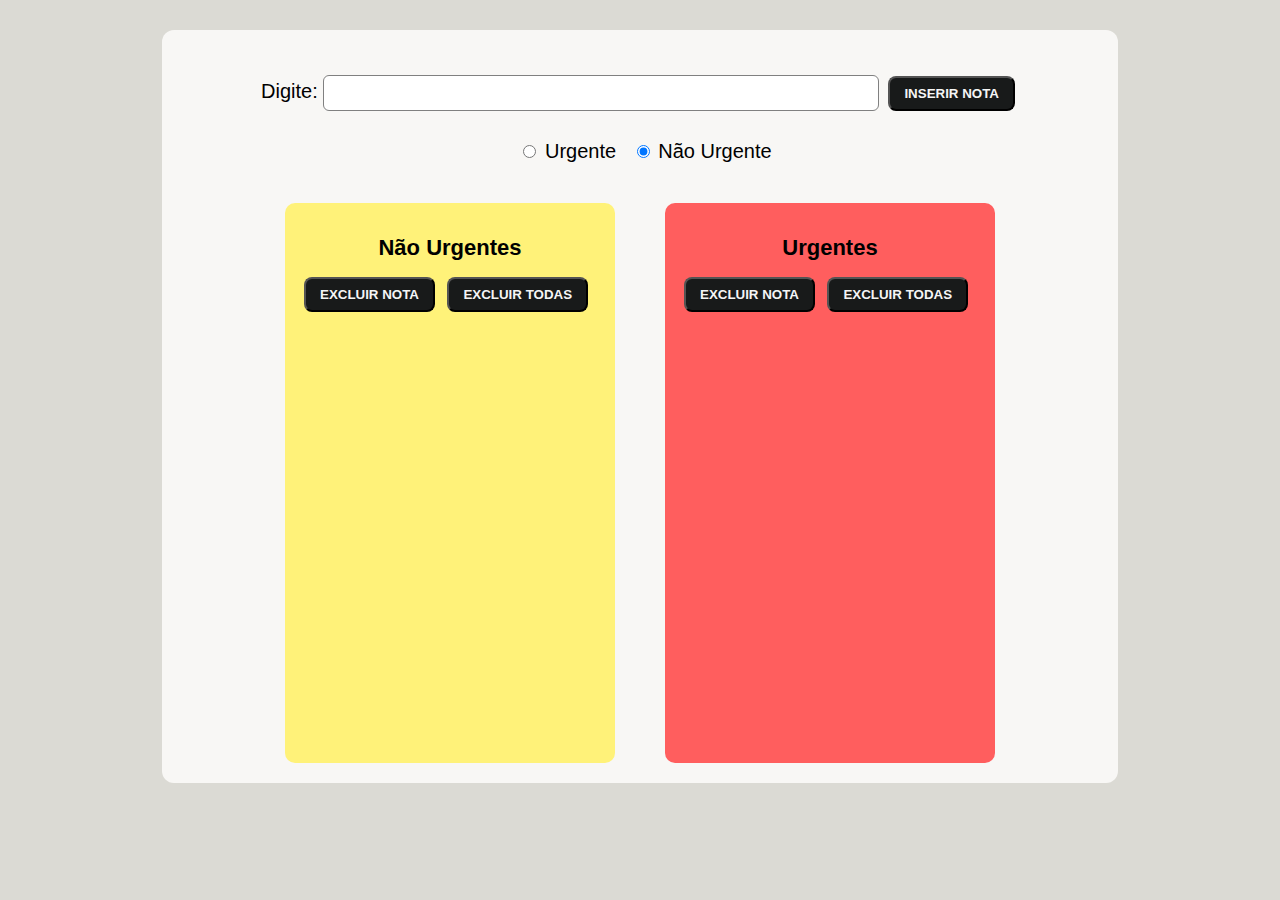
<file: index.html>
<!DOCTYPE html>
<html lang="pt-BR">
<head>
    <meta charset="UTF-8">
    <meta name="viewport" content="width=device-width, initial-scale=1.0">
    <title>Notas Rápidas</title>
    <script type="text/javascript" src="js/notas.js"></script>
    <link rel="stylesheet" href="css/style.css">
</head>
<body>

    <div id="main">
        <div id="notas">
            <p>
                <label for="nota_Inserir">Digite: </label>
                <input type="text" id="nota_Inserir">
                <input type="button" id="btn_inserir" value="INSERIR NOTA" onclick="inserir()">
                <br><br>

                <input type="radio" id="radio_urgente" name="tipo_nota" value="urgente">
                <label for="radio_urgente">Urgente</label>

                <input type="radio" id="radio_nao_urgente" name="tipo_nota" value="nao_urgente" checked>
                <label for="radio_nao_urgente">Não Urgente</label>
            </p>
        </div>

        <div id="painel_notas">
            <div id="nao_urgentes">
                <h3>Não Urgentes</h3>
                <input type="button" id="btn_excluirNotaNU" value="EXCLUIR NOTA" onclick="excluir_nota_NU()">
                <input type="button" id="btn_excluirTodasNU" value="EXCLUIR TODAS" onclick="excluir_todas_NU()">
                <!-- Aqui você pode listar as notas não urgentes -->
                <ul id="lista_nao_urgentes"></ul>
            </div>

            <div id="urgentes">
                <h3>Urgentes</h3>
                <input type="button" id="btn_excluirNotaU" value="EXCLUIR NOTA" onclick="excluir_nota_U()">
                <input type="button" id="btn_excluirTodasU" value="EXCLUIR TODAS" onclick="excluir_todas_U()">
                <!-- Aqui você pode listar as notas urgentes -->
                <ul id="lista_urgentes"></ul>
            </div>
        </div>
    </div>
</body>
</html>
</file>
<file: css/style.css>
/* ======== ESTILO GERAL ======== */
body {
    background-color: rgb(219, 218, 212);
    font-family: Arial, Helvetica, sans-serif;
    margin: 0;
    padding: 0;
    display: flex;
    justify-content: center;
    align-items: flex-start;
    height: 100%;
}

/* ======== CONTAINER PRINCIPAL ======== */
#main {
    background-color: rgb(248, 247, 245);
    margin-top: 30px;
    padding: 20px 30px;
    border-radius: 12px;
    width: 70%;
    height: 85%;
    display: flex;
    flex-direction: column;
}

/* ======== ÁREA DE INSERÇÃO DE NOTAS ======== */
#notas {
    text-align: center;
    font-size: 20px;
    margin-bottom: 20px;
}

#nota_Inserir {
    width: 60%;
    padding: 8px;
    font-size: 16px;
    border-radius: 6px;
    border: 1px solid gray;
}

#notas input[type="radio"] {
    margin-left: 15px;
}

/* ======== BOTÕES ======== */
#btn_inserir,
#btn_excluirNotaNU,
#btn_excluirTodasNU,
#btn_excluirNotaU,
#btn_excluirTodasU {
    background-color: #181a1a;
    color: whitesmoke;
    font-weight: bold;
    border-radius: 8px;
    padding: 8px 14px;
    margin: 6px 4px;
}

#btn_inserir:hover,
#btn_excluirNotaNU:hover,
#btn_excluirTodasNU:hover,
#btn_excluirNotaU:hover,
#btn_excluirTodasU:hover {
    background-color: #3c4450;
}

/* ======== PAINEL DE NOTAS ======== */
#painel_notas {
    display: flex;
    justify-content: center;
    flex-wrap: nowrap;
    gap: 50px;
    align-items: flex-start;
}

/* ======== ÁREAS DE NOTAS ======== */
#nao_urgentes,
#urgentes {
    padding: 10px 15px;
    width: 300px;
    height: 60vh;
    border-radius: 10px;
}

/* Cores de fundo */
#nao_urgentes {
    background-color: #fff279;
}

#urgentes {
    background-color: #ff5e5e;
}

/* ======== TÍTULOS ======== */
#nao_urgentes h3,
#urgentes h3 {
    text-align: center;
    margin-bottom: 10px;
    font-size: 22px;
    color: #000000;
}

/* ======== NOTAS ======== */
#nao_urgentes p,
#urgentes p {
    background-color: white;
    padding: 6px 10px;
    border-radius: 6px;
    margin: 6px 0;
    word-wrap: break-word;
}
</file>
